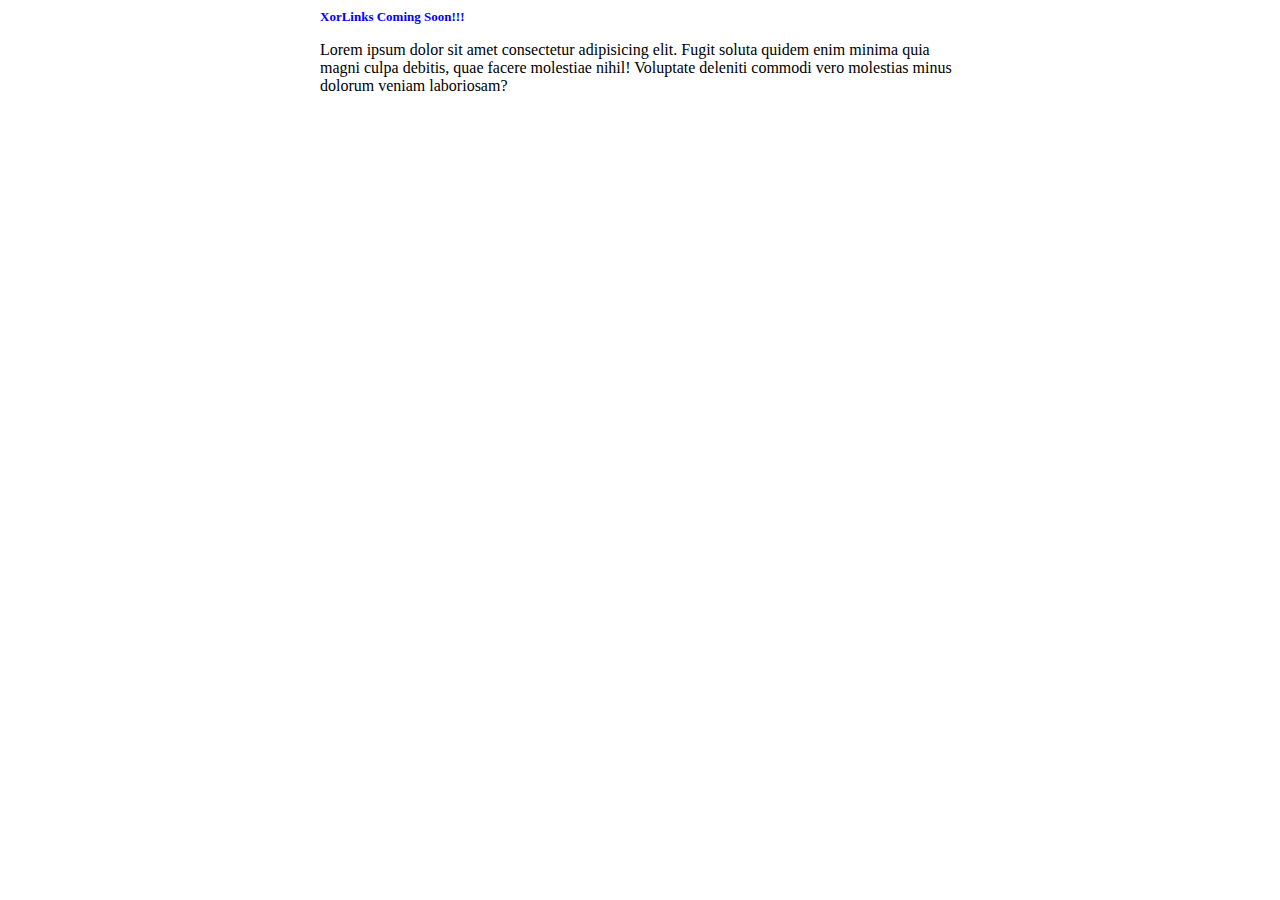
<file: index.html>
<!DOCTYPE html>
<html lang="en">
  <head>
    <link rel="stylesheet" href="style.css" />
    <meta charset="UTF-8" />
    <meta name="viewport" content="width=device-width, initial-scale=1.0" />
    <title>Document</title>
  </head>
  <body>
    <section>
      <h1>XorLinks Coming Soon!!!</h1>
      <p>
        Lorem ipsum dolor sit amet consectetur adipisicing elit. Fugit soluta
        quidem enim minima quia magni culpa debitis, quae facere molestiae
        nihil! Voluptate deleniti commodi vero molestias minus dolorum veniam
        laboriosam?
      </p>
    </section>
  </body>
</html>
</file>
<file: style.css>
h1 {
  color: blue;
  font-size: small;
}

body {
  width: 50%;
  margin: auto;
}
</file>
